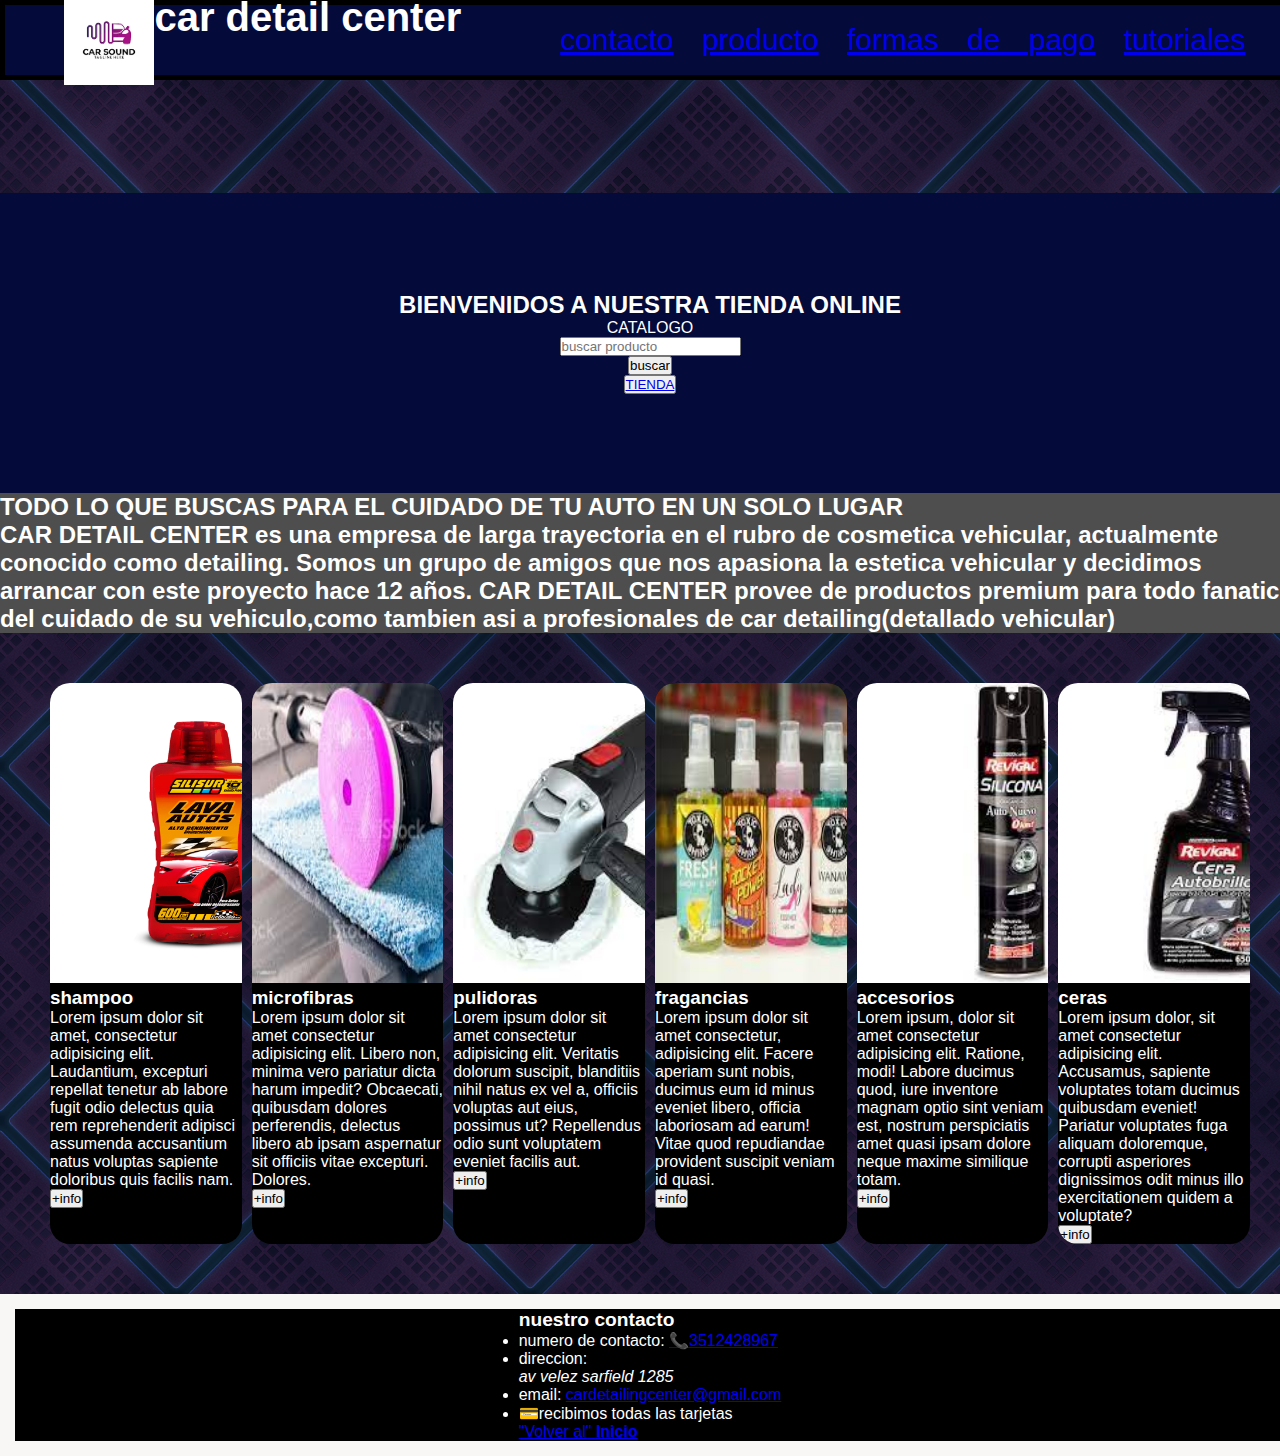
<file: index.html>
<!DOCTYPE html>
<html lang="es">

<head>
    <meta charset="UTF-8">
    <meta http-equiv="X-UA-Compatible" content="IE=edge">
    <meta name="viewport" content="width=, initial-scale=1.0">
    <link rel="shortcut icon" href="../proyecto 1/images/logo.jpg" type="image/x-icon">
    <link rel="stylesheet" href="./css/style.css">
    <title>car detail center</title>
</head>

<body class="dody">
    <div class="inicio">
        <header class="header">
            <div a href="#" class="logo">
                <img src="./images/car sound.png" alt="logo de la empresa">
                <h1>car detail center</h1>
            </div>
            <nav class="paginas">
                <a href="./pages/contacto.html" class="nav link">contacto</a>
                <a href="./pages/productos.html" class="nav link">producto</a>
                <a href="./pages/formas de pago.html" class="nav link">formas de pago</a>
                <a href="./pages/TUTORIALES.HTML" class="nav link">tutoriales</a>
            </nav>
        </header>
        <main>
            <section>
                <nav>
                    <fieldset class="irtienda">
                        <h2>BIENVENIDOS A NUESTRA TIENDA ONLINE</h2>
                        <label for="search" class="catalogo">CATALOGO</label>
                        <input type="search" placeholder="buscar producto">
                        <input type="button" value="buscar">
                        <button><a href="./pages/productos.html">TIENDA</a></button>
                    </fieldset>

                </nav>

                <section class="section-1">

                    <h2>TODO LO QUE BUSCAS PARA EL CUIDADO DE TU AUTO EN UN SOLO LUGAR
                        <p>
                            CAR DETAIL CENTER es una empresa de larga trayectoria en el rubro de cosmetica vehicular,
                            actualmente conocido como detailing. Somos un grupo de amigos que nos apasiona la estetica
                            vehicular y decidimos arrancar con este proyecto hace 12 años.
                            CAR DETAIL CENTER provee de productos premium para todo fanatico del cuidado de su
                            vehiculo,como
                            tambien asi a profesionales de car detailing(detallado vehicular)
                        </p>
                </section>
                <section class="section-2">
                    <div class="puntos">
                        <img src="./images/shampoo.jpg" alt="" width="300px" height="300px" class="foto-1">
                        <div>
                            <h3>shampoo</h3>
                            <p>Lorem ipsum dolor sit amet, consectetur adipisicing elit. Laudantium, excepturi repellat
                                tenetur ab labore fugit odio delectus quia rem reprehenderit adipisci assumenda
                                accusantium
                                natus voluptas sapiente doloribus quis facilis nam.</p>
                        </div>
                        <button>+info</button>
                    </div>
                    <div class="puntos">
                        <img src="./images/images.jpg" alt="" width="300px" height="300px">
                        <div>
                            <h3>microfibras</h3>
                            <P>Lorem ipsum dolor sit amet consectetur adipisicing elit. Libero non, minima vero pariatur
                                dicta harum impedit? Obcaecati, quibusdam dolores perferendis, delectus libero ab ipsam
                                aspernatur sit officiis vitae excepturi. Dolores.</P>
                        </div>
                        <button>+info</button>
                    </div>
                    <div class="puntos">
                        <div>
                            <img src="./images/descarga (2).jpg" alt="" width="300px" height="300px">
                            <div>
                                <h3>pulidoras</h3>
                                <P>Lorem ipsum dolor sit amet consectetur adipisicing elit. Veritatis dolorum suscipit,
                                    blanditiis nihil natus ex vel a, officiis voluptas aut eius, possimus ut?
                                    Repellendus
                                    odio sunt voluptatem eveniet facilis aut.
                                </P>
                                <button>+info</button>
                            </div>
                        </div>
                    </div>
                    <div class="puntos">
                        <img src="./images/descarga (1).jpg" alt="" width="300px" height="300px">
                        <div>
                            <h3>fragancias</h3>
                            <P>Lorem ipsum dolor sit amet consectetur, adipisicing elit. Facere aperiam sunt nobis,
                                ducimus
                                eum id minus eveniet libero, officia laboriosam ad earum! Vitae quod repudiandae
                                provident
                                suscipit veniam id quasi.</P>
                            <button>+info</button>
                        </div>
                    </div>
                    <div class="puntos">
                        <img src="./images/descarga.jpg" alt="" width="300px" height="300px">
                        <div>
                            <h3>accesorios</h3>
                            <p>Lorem ipsum, dolor sit amet consectetur adipisicing elit. Ratione, modi! Labore ducimus
                                quod,
                                iure inventore magnam optio sint veniam est, nostrum perspiciatis amet quasi ipsam
                                dolore
                                neque maxime similique totam.</p>
                        </div>
                        <button>+info</button>
                    </div>
                    <div class="puntos">
                        <img src="./images/descarga (4).jpg" alt="" width="300px" height="300px">
                        <div>
                            <h3>ceras</h3>
                            <p>Lorem ipsum dolor, sit amet consectetur adipisicing elit. Accusamus, sapiente voluptates
                                totam ducimus quibusdam eveniet! Pariatur voluptates fuga aliquam doloremque, corrupti
                                asperiores dignissimos odit minus illo exercitationem quidem a voluptate?</p>
                        </div>
                        <button>+info</button>
                    </div>

                </section>





            </section>
        </main>
        <footer class="pie-de-pagina">
            <div>
                <h4>nuestro contacto</h4>
                <ul>
                    <li>numero de contacto: <a href="tel:+"> 📞3512428967</a></li>
                    <li>direccion: <address>av velez sarfield 1285</address>
                    </li>
                    <li>email: <a href="mailto:">cardetailingcenter@gmail.com</a> </li>
                    <li>💳recibimos todas las tarjetas</li>
                </ul>

                <a href="./index.html">
                    "Volver al"
                    <strong>Inicio</strong>
                </a>
            </div>

        </footer>
    </div>
</body>

</html>
</file>
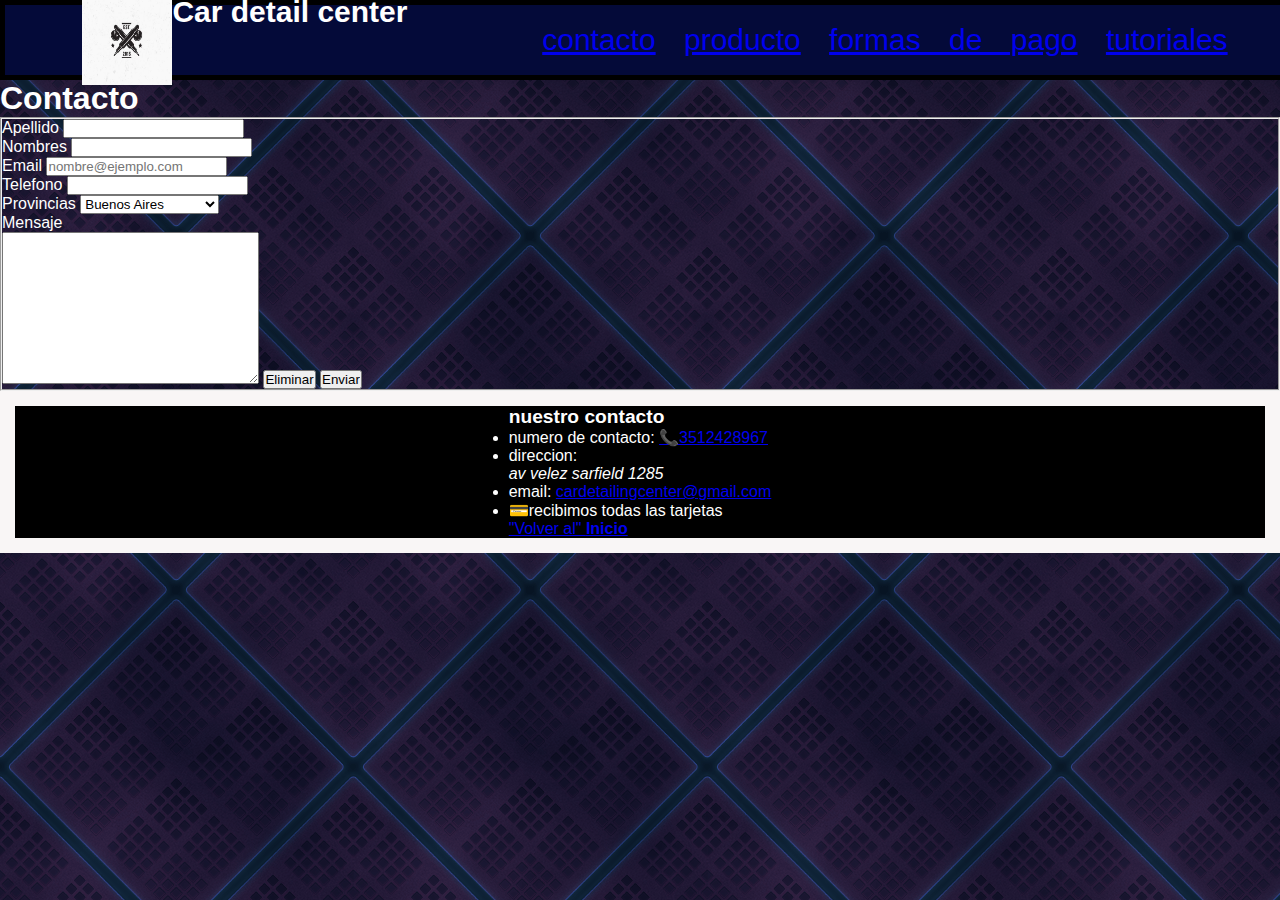
<file: pages/contacto.html>
<!DOCTYPE html>
<html lang="en">
<head>
    <meta charset="UTF-8">
    <meta http-equiv="X-UA-Compatible" content="IE=edge">
    <meta name="viewport" content="width=device-width, initial-scale=1.0">
    <link rel="shortcut icon" href="./images/android-icon-36x36.png" type="image/x-icon">
    <link rel="stylesheet" href="../css/style.css">
    <title>Contacto</title>
</head>
<body class="dody">
    <header>
        <div class="logo">
            <img src="../images/icono.jpg" alt="logo de la empresa">
            <h2 class="nombre de la empresa"> Car detail center</h2>
         </div>
        <nav class="paginas">
            <a href="./contacto.html" class="nav link">contacto</a>
            <a href="./productos.html" class="nav link">producto</a>
            <a href="./formas de pago.html" class="nav link">formas de pago</a>
            <a href="./TUTORIALES.HTML" class="nav link">tutoriales</a>            
        </nav>
    </header>
        
    <main class="main-4">
        <h1>Contacto</h1>
        <fieldset>
            <form action="action">
            <div>
                <label for="apellido">Apellido</label>
                <input type="text" id="apellido">
            </div>
            <div>
                <label for="nombres">Nombres</label>
                <input type="text" id="nombres">
            </div>
            <div>
                <label for="email">Email</label>
                <input type="email" id="email" placeholder="nombre@ejemplo.com">
            </div>
            <div> 
                <label for="telefono">Telefono</label>
                <input type="tek" id="telefono">
            </div>
            <div>
            <label for="provincias">Provincias</label>
            <select id="provincias">
                <option value="buenos aires">Buenos Aires</option>
                <option value="catamarca">Catamarca</option>
                <option value="chaco">Chaco</option>
                <option value="chubut">Chubut</option>
                <option value="corrientes">Corrientes</option>
                <option value="córdoba">Córdoba</option>
                <option value="entre rios">Entre Rios</option>
                <option value="formosa">Formosa</option>
                <option value="jujuy">Jujuy</option>
                <option value="la pampa">La Pampa</option>
                <option value="la rioja">La Rioja</option>
                <option value="mendoza">Mendoza</option>
                <option value="misiones">Misiones</option>
                <option value="neuquen">Neuquen</option>
                <option value="rio negro">Rio Negro</option>
                <option value="salta">Salta</option>
                <option value="san juan">San Juan</option>
                <option value="san luis">San Luis</option>
                <option value="santa cruz">Santa cruz</option>
                <option value="santa fe">Santa Fe</option>
                <option value="santiago del estero">Santiago del Estero</option>
                <option value="tierra del fuego">Tierra del Fuego</option>  
                <option value="tucumán">Tucumán</option>
           </select>

        </div>
        <div>
            <legend>Mensaje</legend>
            <div>
            <textarea name="Mensaje" id="textarea" cols="30" rows="10"></textarea>
            <input type="reset" value="Eliminar">
            <input type="submit" value="Enviar"> 
            </div>
        </div>
        </fieldset>
    </form>
    </main>
   <footer class="pie-de-pagina">
    <div>
        <h4>nuestro contacto</h4>
             <ul>
                <li>numero de contacto: <a href="tel:+"> 📞3512428967</a></li>
                <li>direccion: <address>av velez sarfield 1285</address></li>
                <li>email: <a href="mailto:">cardetailingcenter@gmail.com</a> </li>
                <li>💳recibimos todas las tarjetas</li>
            </ul>
                
                <a href="./../index.html">
                   "Volver al"
                   <strong>Inicio</strong>
                </a>
    </div>
    </footer> 
</body>
</html>
</file>
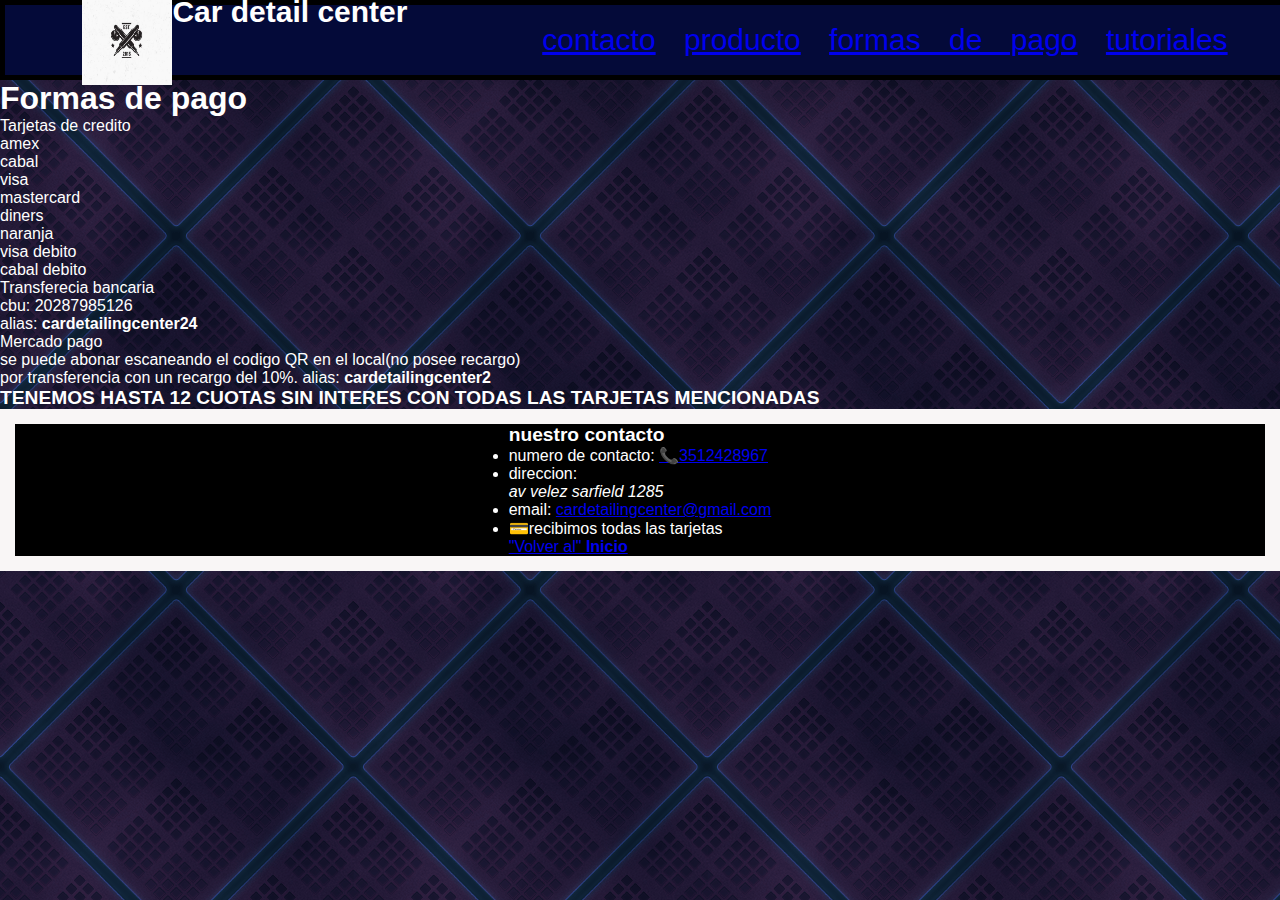
<file: pages/formas de pago.html>
<!DOCTYPE html>
<html lang="en">
<head>
    <meta charset="UTF-8">
    <meta http-equiv="X-UA-Compatible" content="IE=edge">
    <meta name="viewport" content="width=device-width, initial-scale=1.0">
    <link rel="stylesheet" href="../css/style.css">
    <title>medios de pago</title>
</head>
<body class="dody">
    <header class="header-1">
        <div class="logo">
            <img src="../images/logo.jpg" alt="logo de la empresa">
            <h2 class="nombre de la empresa"> Car detail center</h2>
         </div>
        <nav class="paginas">
            <a href="./contacto.html" class="nav link">contacto</a>
            <a href="./productos.html" class="nav link">producto</a>
            <a href="./formas de pago.html" class="nav link">formas de pago</a>
            <a href="./TUTORIALES.HTML" class="nav link">tutoriales</a>            
        </nav>
    </header>
    <main class="main-4">
        <h1>Formas de pago</h1>
        <ul>

            <li>Tarjetas de credito</li>
                <ol>amex</ol>
                <ol>cabal</ol>
                <ol>visa</ol>
                <ol>mastercard</ol>
                <ol>diners</ol>
                <ol>naranja</ol>
                <ol>visa debito</ol> 
                <ol>cabal debito</ol>
            <li>Transferecia bancaria</li>
                <ul>cbu: 20287985126</ul>
                <ul>alias: <strong>cardetailingcenter24</strong></ul>
            <li>Mercado pago</li>
            <span class="label-1">    
                <ul>se puede abonar escaneando el codigo QR en el local(no posee recargo)</ul>
                <ul>por transferencia con un recargo del 10%. alias: <strong>cardetailingcenter2</strong></ul>
            </span>
        </ul>
    </Main>

    <h4 class="h4">TENEMOS HASTA 12 CUOTAS SIN INTERES CON TODAS LAS TARJETAS MENCIONADAS</h4>
    <footer class="pie-de-pagina">
        <div>
            <h4>nuestro contacto</h4>
                 <ul>
                    <li>numero de contacto: <a href="tel:+"> 📞3512428967</a></li>
                    <li>direccion: <address>av velez sarfield 1285</address></li>
                    <li>email: <a href="mailto:">cardetailingcenter@gmail.com</a> </li>
                    <li>💳recibimos todas las tarjetas</li>
                </ul>
                    
                <a href="./../index.html">
                    "Volver al"
                    <strong>Inicio</strong>
                </a>
        </div>
        
       
</body>
</html>
</file>
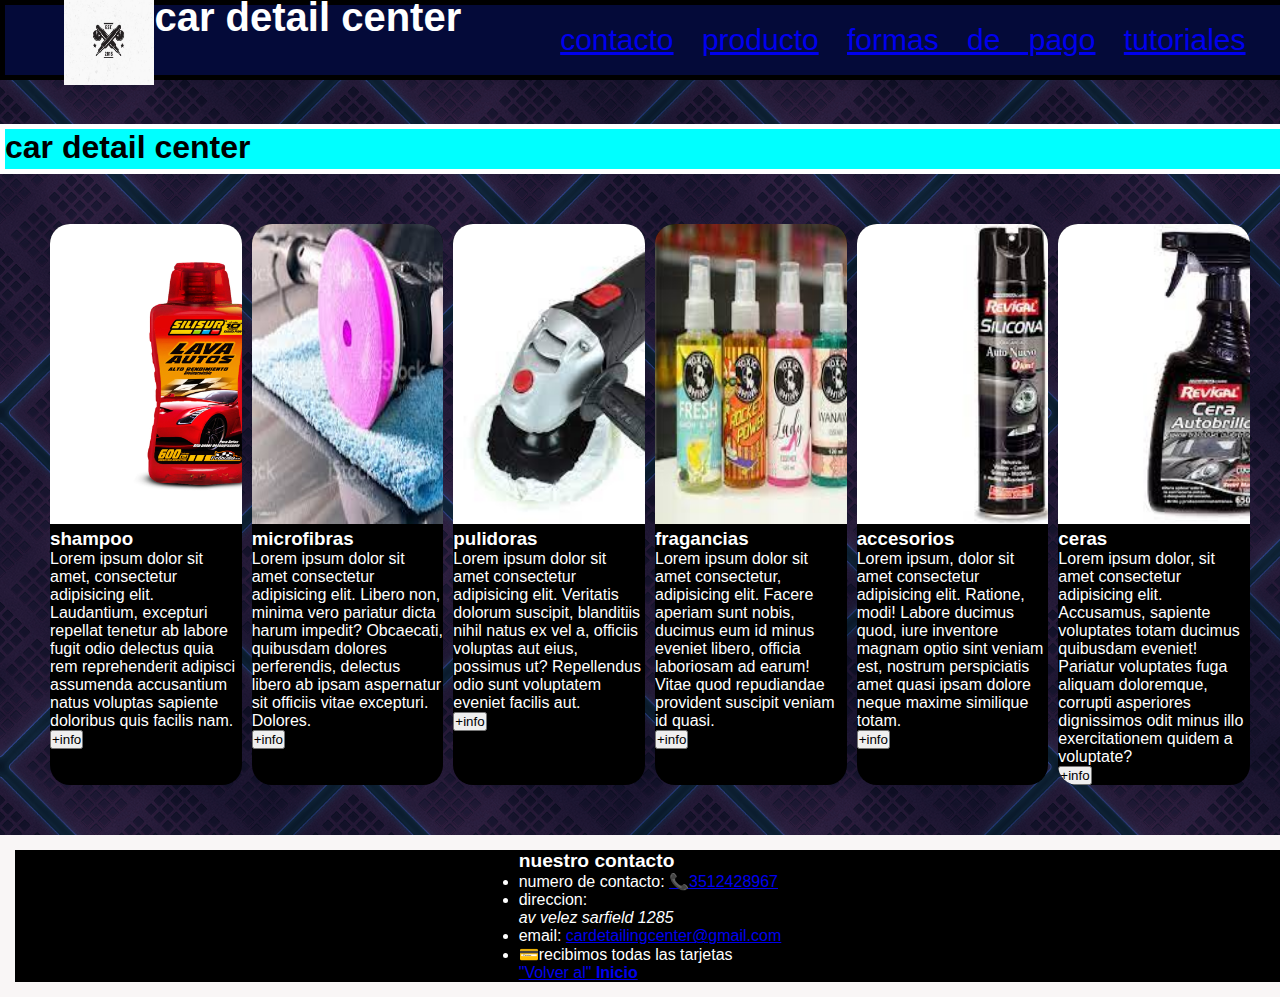
<file: pages/productos.html>
<!DOCTYPE html>
<html lang="en">

<head>
    <meta charset="UTF-8">
    <meta http-equiv="X-UA-Compatible" content="IE=edge">
    <meta name="viewport" content="width=device-width, initial-scale=1.0">
    <link rel="stylesheet" href="../css/style.css">
    <link rel="shortcut icon" href="../images/logo.jpg" type="image/x-icon">
    <title>productos</title>
</head>

<body class="dody">
    <div class="inicio">
        <header class="header">
            <div class="logo">
                <img src="../images/logo.jpg" alt="logo de la empresa">
                <h1>car detail center</h1>
            </div>
            <nav class="paginas">
                <a href="./contacto.html" class="nav link">contacto</a>
                <a href="./productos.html" class="nav link">producto</a>
                <a href="./formas de pago.html" class="nav link">formas de pago</a>
                <a href="./TUTORIALES.HTML" class="nav link">tutoriales</a>
            </nav>
        </header>

        <main>
            <div class="titulo">
                <h1>car detail center </h1>
            </div>
            <section class="section-2">
                <div class="puntos">
                    <img src="../images/shampoo.jpg" alt="" width="300px" height="300px" class="foto-1">
                    <div>
                        <h3>shampoo</h3>
                        <p>Lorem ipsum dolor sit amet, consectetur adipisicing elit. Laudantium, excepturi repellat
                            tenetur
                            ab labore fugit odio delectus quia rem reprehenderit adipisci assumenda accusantium natus
                            voluptas sapiente doloribus quis facilis nam.</p>
                    </div>
                    <button>+info</button>
                </div>
                <div class="puntos">
                    <img src="../images/images.jpg" alt="" width="300px" height="300px">
                    <div>
                        <h3>microfibras</h3>
                        <P>Lorem ipsum dolor sit amet consectetur adipisicing elit. Libero non, minima vero pariatur
                            dicta
                            harum impedit? Obcaecati, quibusdam dolores perferendis, delectus libero ab ipsam aspernatur
                            sit
                            officiis vitae excepturi. Dolores.</P>
                    </div>
                    <button>+info</button>
                </div>
                <div class="puntos">
                    <div>
                        <img src="../images/descarga (2).jpg" alt="" width="300px" height="300px">
                        <div>
                            <h3>pulidoras</h3>
                            <P>Lorem ipsum dolor sit amet consectetur adipisicing elit. Veritatis dolorum suscipit,
                                blanditiis nihil natus ex vel a, officiis voluptas aut eius, possimus ut? Repellendus
                                odio
                                sunt voluptatem eveniet facilis aut.
                            </P>
                            <button>+info</button>
                        </div>
                    </div>
                </div>
                <div class="puntos">
                    <img src="../images/descarga (1).jpg" alt="" width="300px" height="300px">
                    <div>
                        <h3>fragancias</h3>
                        <P>Lorem ipsum dolor sit amet consectetur, adipisicing elit. Facere aperiam sunt nobis, ducimus
                            eum
                            id minus eveniet libero, officia laboriosam ad earum! Vitae quod repudiandae provident
                            suscipit
                            veniam id quasi.</P>
                        <button>+info</button>
                    </div>
                </div>
                <div class="puntos">
                    <img src="../images/descarga.jpg" alt="" width="300px" height="300px">
                    <div>
                        <h3>accesorios</h3>
                        <p>Lorem ipsum, dolor sit amet consectetur adipisicing elit. Ratione, modi! Labore ducimus quod,
                            iure inventore magnam optio sint veniam est, nostrum perspiciatis amet quasi ipsam dolore
                            neque
                            maxime similique totam.</p>
                    </div>
                    <button>+info</button>
                </div>
                <div class="puntos">
                    <img src="../images/descarga (4).jpg" alt="" width="300px" height="300px">
                    <div>
                        <h3>ceras</h3>
                        <p>Lorem ipsum dolor, sit amet consectetur adipisicing elit. Accusamus, sapiente voluptates
                            totam
                            ducimus quibusdam eveniet! Pariatur voluptates fuga aliquam doloremque, corrupti asperiores
                            dignissimos odit minus illo exercitationem quidem a voluptate?</p>
                    </div>
                    <button>+info</button>
                </div>

            </section>
        </main>
        <footer class="pie-de-pagina">
            <div>
                <h4>nuestro contacto</h4>
                <ul>
                    <li>numero de contacto: <a href="tel:+"> 📞3512428967</a></li>
                    <li>direccion: <address>av velez sarfield 1285</address>
                    </li>
                    <li>email: <a href="mailto:">cardetailingcenter@gmail.com</a> </li>
                    <li>💳recibimos todas las tarjetas</li>
                </ul>

                <a href="../index.html">
                    "Volver al"
                    <strong>Inicio</strong>
                </a>
            </div>
        </footer>
    </div>
</body>

</html>
</file>
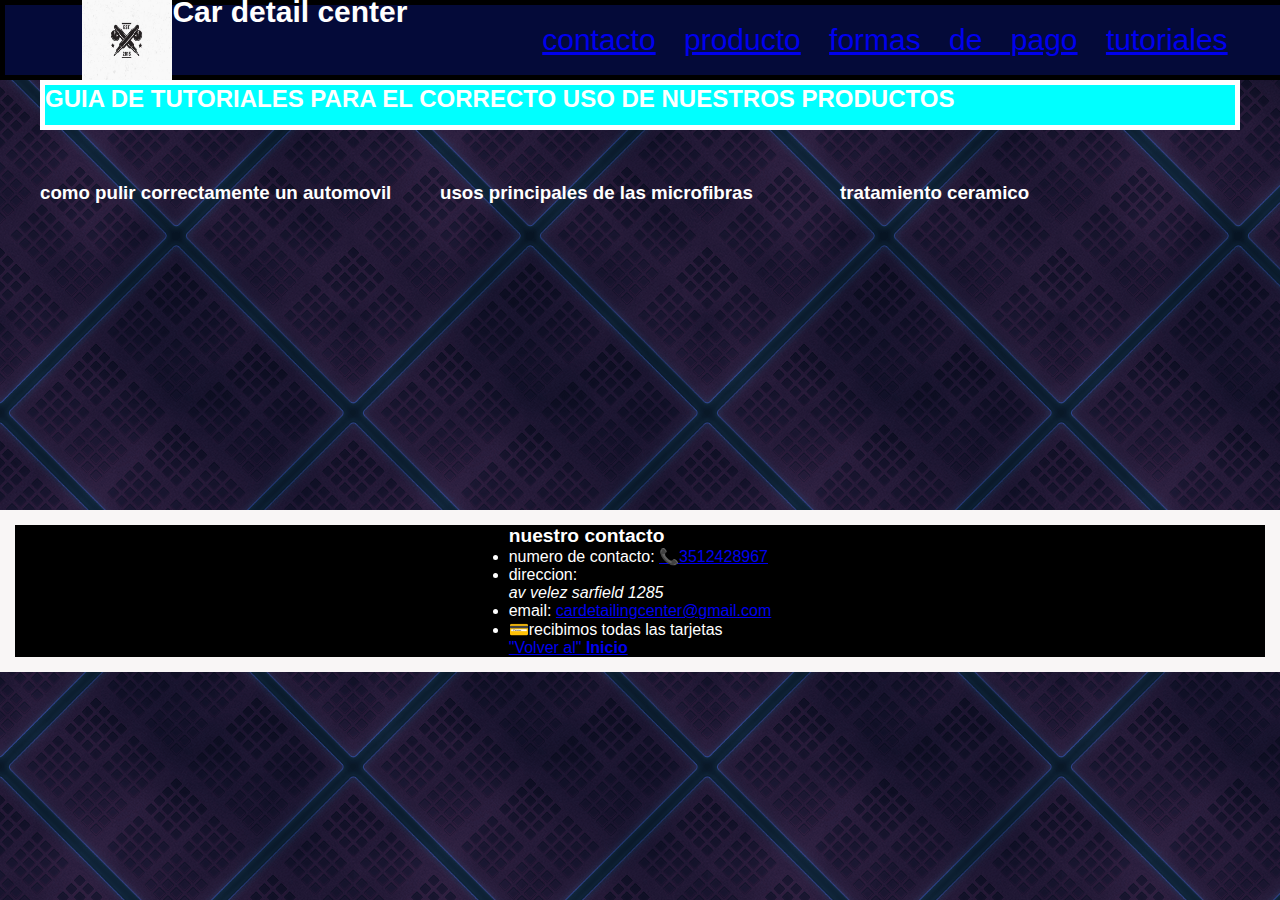
<file: pages/TUTORIALES.HTML>
<!DOCTYPE html>
<html lang="en">
<head>
    <meta charset="UTF-8">
    <meta http-equiv="X-UA-Compatible" content="IE=edge">
    <meta name="viewport" content="width=device-width, initial-scale=1.0">
    <link rel="stylesheet" href="../css/style.css">
    <link rel="shortcut icon" href="../images/logo.jpg" type="image/x-icon">
    <title>tutoriales</title>
</head>
<body class="dody">
    <header class="header-1">
        <div class="logo">
            <img src="../images/logo.jpg" alt="logo de la empresa">
            <h2 class="nombre de la empresa"> Car detail center</h2>
         </div>
        <nav class="paginas">
            <a href="./contacto.html" class="nav link">contacto</a>
            <a href="./productos.html" class="nav link">producto</a>
            <a href="./formas de pago.html" class="nav link">formas de pago</a>
            <a href="./TUTORIALES.HTML" class="nav link">tutoriales</a>            
        </nav>
    </header>
    <main>
        <div class="container">
             <div class="titulo-tutorial">
                <h2>GUIA DE TUTORIALES PARA EL CORRECTO USO DE NUESTROS PRODUCTOS</h2>
            </div>
            <div class="card">
                <h3>como pulir correctamente un automovil</h3>
                <iframe width="400" height="250" src="https://www.youtube.com/embed/iF_Uiq2JUbQ" title="YouTube video player" frameborder="0" allow="accelerometer; autoplay; clipboard-write; encrypted-media; gyroscope; picture-in-picture" allowfullscreen></iframe>
            </div>  
            <div>    
                <h3>usos principales de las microfibras</h3>
                 <iframe width="400" height="250" src="https://www.youtube.com/embed/xJ1fsD-4HrQ" title="YouTube video player" frameborder="0" allow="accelerometer; autoplay; clipboard-write; encrypted-media; gyroscope; picture-in-picture" allowfullscreen></iframe>
            </div>
            <div>   
                <h3>tratamiento ceramico</h3>
                <iframe width="400" height="250" src="https://www.youtube.com/embed/hrFVmUW5EJ4" title="YouTube video player" frameborder="0" allow="accelerometer; autoplay; clipboard-write; encrypted-media; gyroscope; picture-in-picture" allowfullscreen></iframe>
            </div>
        </div>
    </main>
    <footer class="pie-de-pagina">
        <div>
            <h4>nuestro contacto</h4>
                 <ul>
                    <li>numero de contacto: <a href="tel:+"> 📞3512428967</a></li>
                    <li>direccion: <address>av velez sarfield 1285</address></li>
                    <li>email: <a href="mailto:">cardetailingcenter@gmail.com</a> </li>
                    <li>💳recibimos todas las tarjetas</li>
                </ul>
                    
                    <a href="./../index.html">
                       "Volver al"
                       <strong>Inicio</strong>
                    </a>
        </div>
                
    </footer>
</body>
</html>
</file>
<file: css/style.css>
* {
    padding: 0;
    margin: 0;
    box-sizing: border-box;
}

body,
html {
    padding: 0;
    height: 100%;
    width: 100%;
    font-family: 'roboto', sans-serif;
}

/*grids*/

.inicio {
    display: grid;
    grid-template-columns: 1fr 1fr 1fr 1fr 1fr;
    grid-template-rows: 0.7fr 1fr 1.1fr 1.9fr 0.3fr;
    grid-auto-columns: 1fr;
    gap: 0px 0px;
    grid-auto-flow: row;
    grid-template-areas:
        "header header header header header"
        "main main main main main"
        "main main main main main"
        "main main main main main"
        "footer footer footer footer footer";
}

header {
    grid-area: header;
}

footer {
    grid-area: footer;
}

main {
    grid-area: main;
}


/* flexbox*/

header {
    background-color: rgb(4, 10, 57);
    height: 80px;
    width: 1300px;
    display: flex;
    justify-content: space-around;
    font-style: inherit;
    border: solid 5px black;
    align-items: center;

    padding-left: 10px;
    color: white;


}

.logo {
    display: flex;
    font-size: 20px;
}

.logo img {
    height: 90px;
    width: 90px;
    display: block;

}

.paginas {
    word-spacing: 20px;
    font-weight: 500;
    font-size: 30px;
}

.irtienda {
    display: flex;
    align-items: center;
    justify-content: center;
    flex-direction: column;
    width: 1300px;
    height: 300px;
    color: white;
    background-color: rgb(4, 10, 57);
    border: 50px black;
    background-repeat: no-repeat;
    background-size: cover;
    background-position: center center;


}

.section-1 {
    background-color: rgb(79, 78, 78);
    color: white;
}

.section-2 {
    padding: 50px;
    display: flex;
    gap: 10px;
}

.puntos {
    color: white;
    background-color: black;
    border-radius: 20px;
    overflow: hidden;
    width: 50px;
    flex: 1;
    line-height: normal;
}

.pie-de-pagina {
    display: flex;
    border: 15px solid rgb(249, 246, 246);
    color: white;
    align-items: center center;
    background-position: center;
    justify-content: center;
    background-color: black;
}

.main-4 {
    color: white;
}

.label-1 {
    background-color: white;
    align-items: center;
    background-position: center;
}

h4 {
    left: 16px;
    color: white;
    font-size: larger;
    background-position: center;
}

.titulo-tutorial {
    border: 5px solid white;
    background-color: aqua;
    width: 1300px;
    height: 50px;
}

.dody {
    background-image: url(../images/lunar-midnight.gif);
}

.container {
    width: 100%;
    max-width: 1200px;
    height: 430px;
    display: flex;
    flex-wrap: wrap;
    justify-content: center;
    margin: auto;
    color: white;

}

.container.card {
    width: 330px;
    height: 430px;
    border-radius: 8px;
    box-shadow: 0 2px 2px rgba(0, 0, 0);
    overflow: hidden;
    margin: 20px;
    text-align: center;
    transition: all 0.25s;
}
.titulo {
    border: 5px solid white;
    background-color: aqua;
    width: 1300px;
    height: 50px;
}

/*reposive*/

@media (max-width:780px) {
    .inicio {
        display: grid;
        grid-template-columns: 1fr 1fr 1fr 1fr 1fr;
        grid-template-rows: 0.7fr 1fr 1.1fr 1.9fr 0.3fr;
        grid-auto-columns: 1fr;
        gap: 0px 0px;
        grid-auto-flow: row;
        grid-template-areas:
            "header header header header header"
            "main main main main main"
            "main main main main main"
            "main main main main main"
            "footer footer footer footer footer"
    }


    header {
        grid-area: 1 / 1 / 2 / 6;
        align-items: center;
        flex-direction: column;
    }

    header nav {
        padding: 10px 0px;
    }

    main {
        display: flex;
        justify-content: space-evenly;
    }


    footer {
        padding: 15px;
        background-position: 100% 150px;
        background-repeat: no-repeat;
        background-position: 0;
    }
    .barrra {
        display: inline;
    }
  

}
</file>
